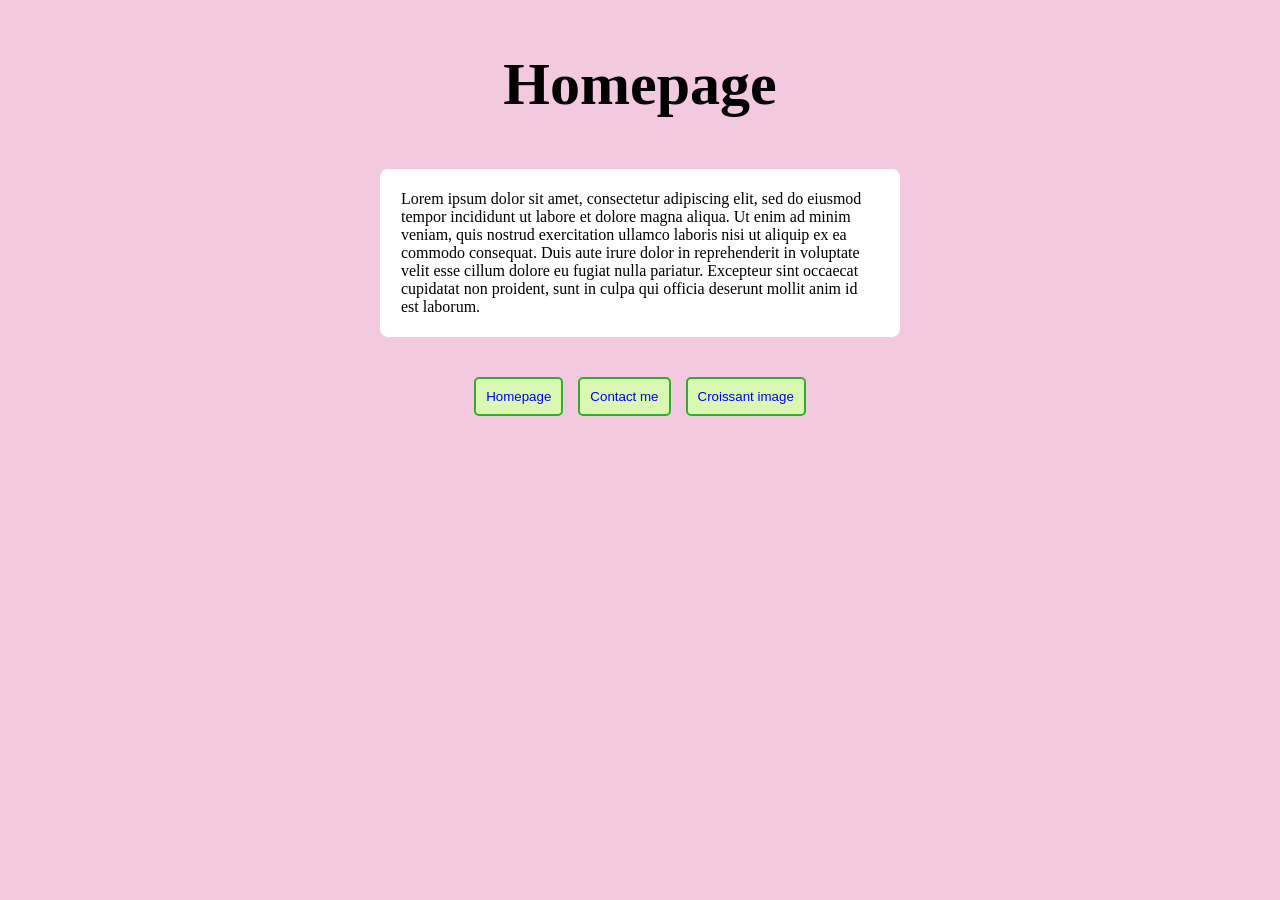
<file: index.html>
<!doctype html>
<html lang="en">
  <head>
    <meta charset="UTF-8" />
    <meta name="viewport" content="width=device-width, initial-scale=1.0" />
    <link rel="stylesheet" href="css/styles.css" />
    <meta
      name="description"
      content="The best hand-made gluten-free croissants Spain "
    />
    <title>Homepage - Croissant.nadia - Nadia loves croissants</title>
  </head>
  <body>
    <header>
      <h1>Homepage</h1>
    </header>
    <main>
      <p>
        Lorem ipsum dolor sit amet, consectetur adipiscing elit, sed do eiusmod
        tempor incididunt ut labore et dolore magna aliqua. Ut enim ad minim
        veniam, quis nostrud exercitation ullamco laboris nisi ut aliquip ex ea
        commodo consequat. Duis aute irure dolor in reprehenderit in voluptate
        velit esse cillum dolore eu fugiat nulla pariatur. Excepteur sint
        occaecat cupidatat non proident, sunt in culpa qui officia deserunt
        mollit anim id est laborum.
      </p>
      <div class="buttons-block">
        <button class="links">
          <a href="/" title="Croissant.nadia/homepage">Homepage</a>
        </button>
        <button class="links">
          <a href="/contact.html" title="Croissant.nadia/contact">Contact me</a>
        </button>
        <button class="links">
          <a href="/photo.html" title="Croissant.nadia/image"
            >Croissant image</a
          >
        </button>
      </div>
    </main>
  </body>
</html>
</file>
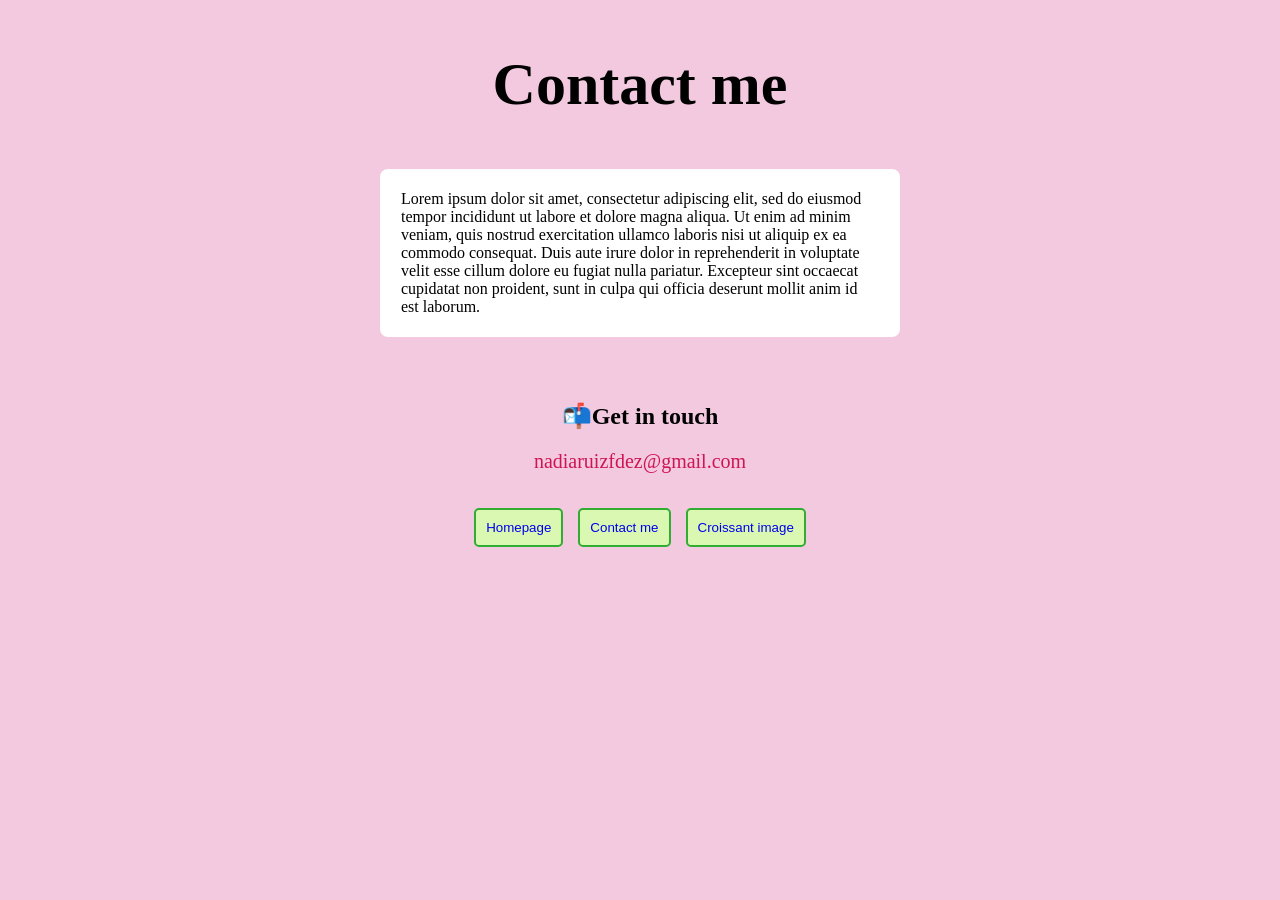
<file: contact.html>
<!doctype html>
<html lang="en">
  <head>
    <meta charset="UTF-8" />
    <meta name="viewport" content="width=device-width, initial-scale=1.0" />
    <link rel="stylesheet" href="css/styles.css" />
    <meta
      name="description"
      content="Contact to learn more about gluten-free croissants"
    />
    <title>Contact me - Croisssant.nadia - Nadia loves croissants</title>
  </head>
  <body>
    <header>
      <h1>Contact me</h1>
    </header>
    <main>
      <p>
        Lorem ipsum dolor sit amet, consectetur adipiscing elit, sed do eiusmod
        tempor incididunt ut labore et dolore magna aliqua. Ut enim ad minim
        veniam, quis nostrud exercitation ullamco laboris nisi ut aliquip ex ea
        commodo consequat. Duis aute irure dolor in reprehenderit in voluptate
        velit esse cillum dolore eu fugiat nulla pariatur. Excepteur sint
        occaecat cupidatat non proident, sunt in culpa qui officia deserunt
        mollit anim id est laborum.
      </p>

      <div class="contact-me">
        <h2>📬Get in touch</h2>
        <a
          href="mailto:nadiaruizfdez@gmail.com"
          title="contact me by email"
          class="mail"
          >nadiaruizfdez@gmail.com</a
        >
      </div>

      <div class="buttons-block">
        <button class="links">
          <a href="/" title="Croissant.nadia/homepage">Homepage</a>
        </button>
        <button class="links">
          <a href="/contact.html" title="Croissant.nadia/contact">Contact me</a>
        </button>
        <button class="links">
          <a href="/photo.html" title="Croissant.nadia/image"
            >Croissant image</a
          >
        </button>
      </div>
    </main>
  </body>
</html>
</file>
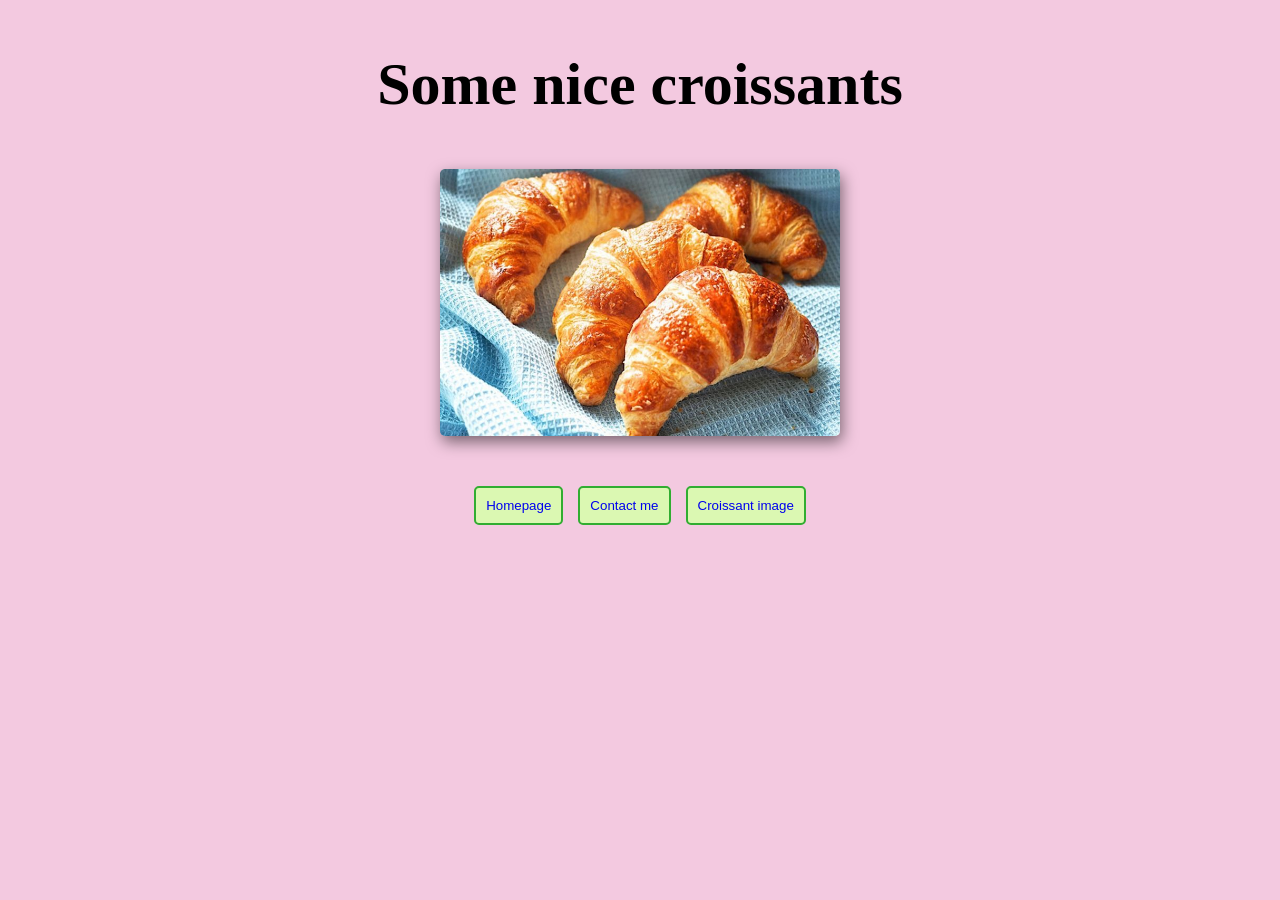
<file: photo.html>
<!doctype html>
<html lang="en">
  <head>
    <meta charset="UTF-8" />
    <meta name="viewport" content="width=device-width, initial-scale=1.0" />
    <link rel="stylesheet" href="css/styles.css" />
    <meta
      name="description"
      content="a picture of the best gluten-free croissants in La Herradura"
    />
    <title>Croissant Image - Croissant.nadia - Nadia loves croissants</title>
  </head>
  <body>
    <header>
      <h1>Some nice croissants</h1>
    </header>
    <main>
      <img
        src="/images/some-nice-croissants.jpg"
        alt="croissant image"
        width="400"
      />
      <div class="buttons-block">
        <button class="links">
          <a href="/" title="Croissant.nadia/homepage">Homepage</a>
        </button>
        <button class="links">
          <a href="/contact.html" title="Croissant.nadia/contact">Contact me</a>
        </button>
        <button class="links">
          <a href="/photo.html" title="Croissant.nadia/image"
            >Croissant image</a
          >
        </button>
      </div>
    </main>
  </body>
</html>
</file>
<file: css/styles.css>
body {
  background-color: rgb(243, 201, 224);
  max-width: 600px;
  display: block;
  margin: 0 auto;
}

button {
  border: 2px solid rgb(49, 173, 49);
  border-radius: 5px;
  background-color: rgb(219, 248, 178);
  padding: 10px;
}
.buttons-block {
  margin-left: 50px;
  display: flex;
  justify-content: center;
  margin: 0 auto;
  gap: 15px;
}
a {
  text-decoration: none;
}
h1 {
  text-align: center;
  font-size: 60px;
  font-weight: 800;
  padding: 10px;
}
h2 {
  font-size: 35x;
}
img {
  display: block;
  margin: auto;
  border-radius: 5px;
  box-shadow: 2px 6px 15px rgba(0, 0, 0, 0.5);
  margin-bottom: 50px;
}
p {
  background-color: white;
  border: 1px solid transparent;
  border-radius: 8px;
  padding: 20px;
  margin: 40px;
}
.contact-me {
  text-align: center;
  padding: 5px;
  margin-bottom: 30px;
}
.mail {
  font-size: 20px;
  color: rgb(206, 21, 83);
}
</file>
